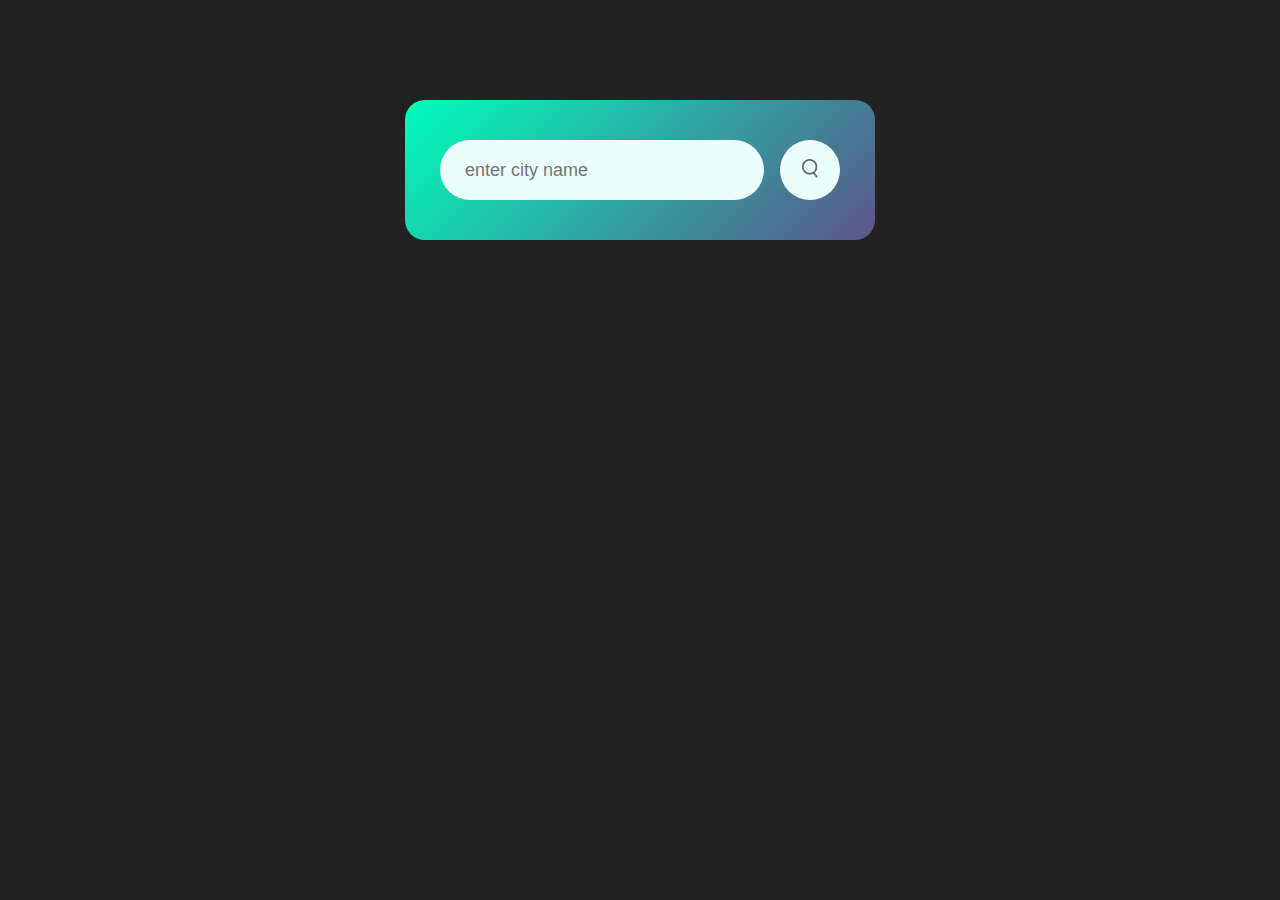
<file: mangu/index.html>
<!DOCTYPE html>
<html lang="en">
<head>
    <meta charset="UTF-8">
    <meta name="viewport" content="width=device-width, initial-scale=1.0">
    <title>Wheather App</title>
    <link rel="stylesheet" href="style.css">
</head>
<body>
    <div class="card">
        <div class="search">
            <input type="text" placeholder="enter city name" spellcheck="false">
            <button><img src="images/search.png" alt=""></button>
        </div>
        <div class="weather">
            <img src="images/rain.png" class="weather-icon">
            <h1 class="temp">22°c</h1>
            <h2 class="city">New york</h2>

            <div class="details">
                <div class="col">
                    <img src="images/humidity.png" alt="">
                    <div>
                        <p class="humidity">50%</p>
                        <p>humidity</p>
                    </div>
                </div>

                <div class="col">
                    <img src="images/wind.png" alt="">
                    <div>
                        <p class="wind">15 km/h</p>
                        <p>Wind Speed</p>
                    </div>
                </div>
            </div>
        </div>
    </div>
    

<script>
    const apiKey="ff553f7cc893a2fb01fed6221efc5b86";
    const apiUrl="https://api.openweathermap.org/data/2.5/weather?units=metric&q="

    const searchBox=document.querySelector(".search input")
    const searchBtn = document.querySelector(".search button")
    const weatherIcon=document.querySelector(".weather-icon");

    async function checkWeather(city){
        const response=await fetch(apiUrl + city + `&appid=${apiKey}`);

        var data=await response.json();
        console.log(data);

    document.querySelector(".city").innerHTML=data.name;
    document.querySelector(".temp").innerHTML = Math.round(data.main.temp) + "°c";
    document.querySelector(".humidity").innerHTML = data.main.humidity+ "%";
    document.querySelector(".wind").innerHTML = data.wind.speed+" km/h";

    if(data.weather[0].main === "Clouds"){
        weatherIcon.src="images/clouds.png";
    }
    else if(data.weather[0].main === "Clear"){
        weatherIcon.src="images/clear.png";
    }
    else if (data.weather[0].main === "Rain") {
        weatherIcon.src = "images/rain.png";
    }
    else if (data.weather[0].main === "Drizzle") {
        weatherIcon.src = "images/drizzle.png";
    }
    else if (data.weather[0].main === "Mist") {
        weatherIcon.src = "images/mist.png";
    }

    document.querySelector(".weather").style.display="block";

     }
     searchBtn.addEventListener("click",()=>{
        checkWeather(searchBox.value);
     })
    
</script>    
</body>
</html>
</file>
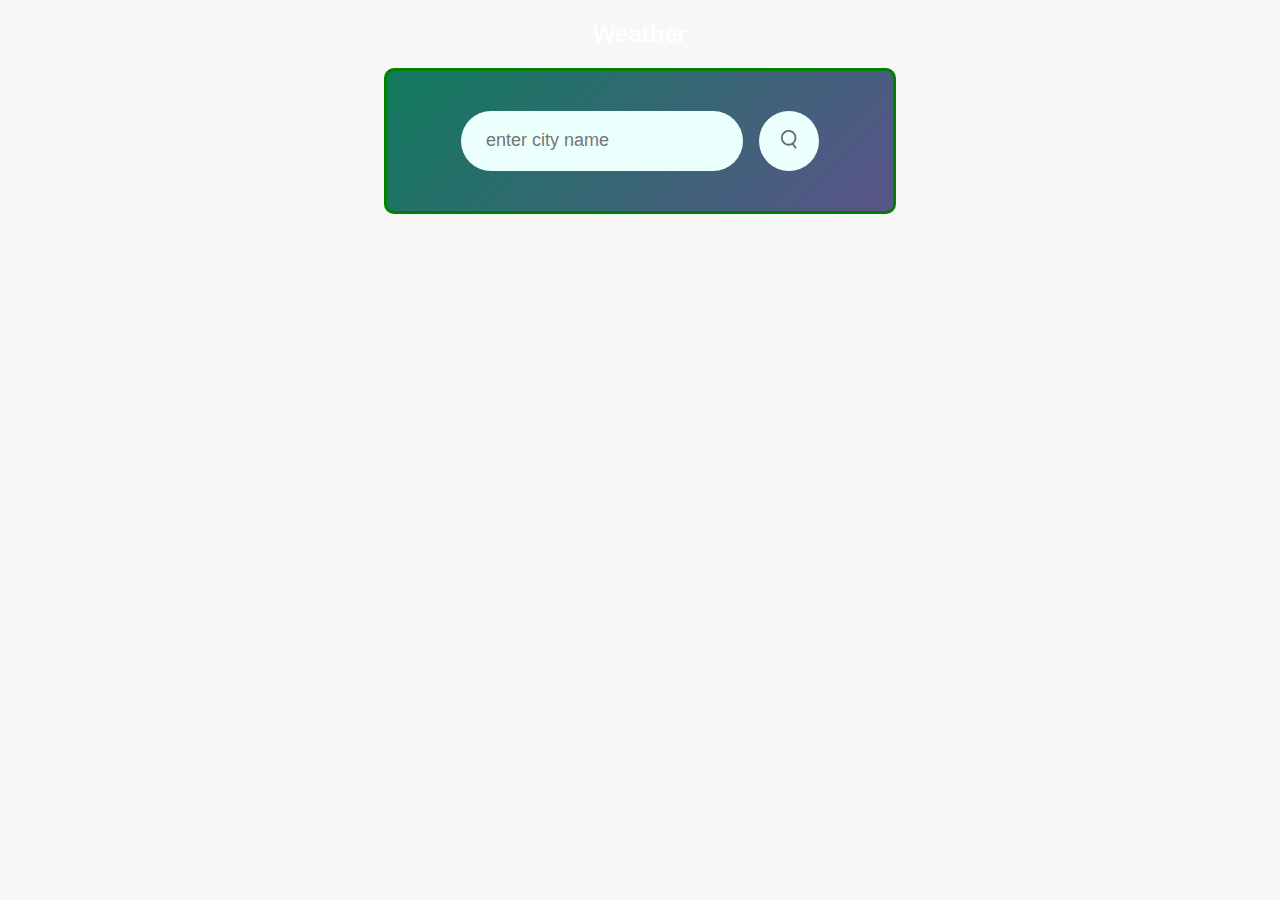
<file: proj_weather_forecast/index.html>
<!DOCTYPE html>
<html lang="en">
<head>
    <meta charset="UTF-8">
    <meta name="viewport" content="width=device-width, initial-scale=1.0">
    <title>Weather app</title>
</head>
<link rel="stylesheet" href="style.css">

<body>
    
    <div class="heading">
        <h2 class="head">Weather</h2>
    </div>
    
    <div class="card">
        <div class="firstline">
            <input type="search"  placeholder="enter city name" name="city" id="city">
            <button  class="buton"> <img src="search.png" alt="" id="searchButton" class="search"></button>
           
        </div>
        <div class="main">
        
        
            <div class="image">
                <img src="clear.png" alt="IMG" id="img">
            </div>
            <div class="temp">
                <h1 class="temp_v">25°c</h1>
                <h1 class="temp_c">City</h1>
            </div>
            <div class="footer">
                <div class="humadity">
                    <img src="humidity.png" alt="">
                    <div class="huma">
                        <p id="humadity_v">29%</p>
                        <p>humadity</p>
                    </div>
                    
                    
                </div>
                <div class="windspeed">
                    <img src="wind.png" alt="">
                    <div class="wind">
                        <p id="wind_v">5.6km/hr</p>
                        <p>wind speed</p>
                    </div>
                    
                </div>
            </div>
            
        </div>
    </div>
   
</body>

<script src="weather.js"></script>
</html>
</file>
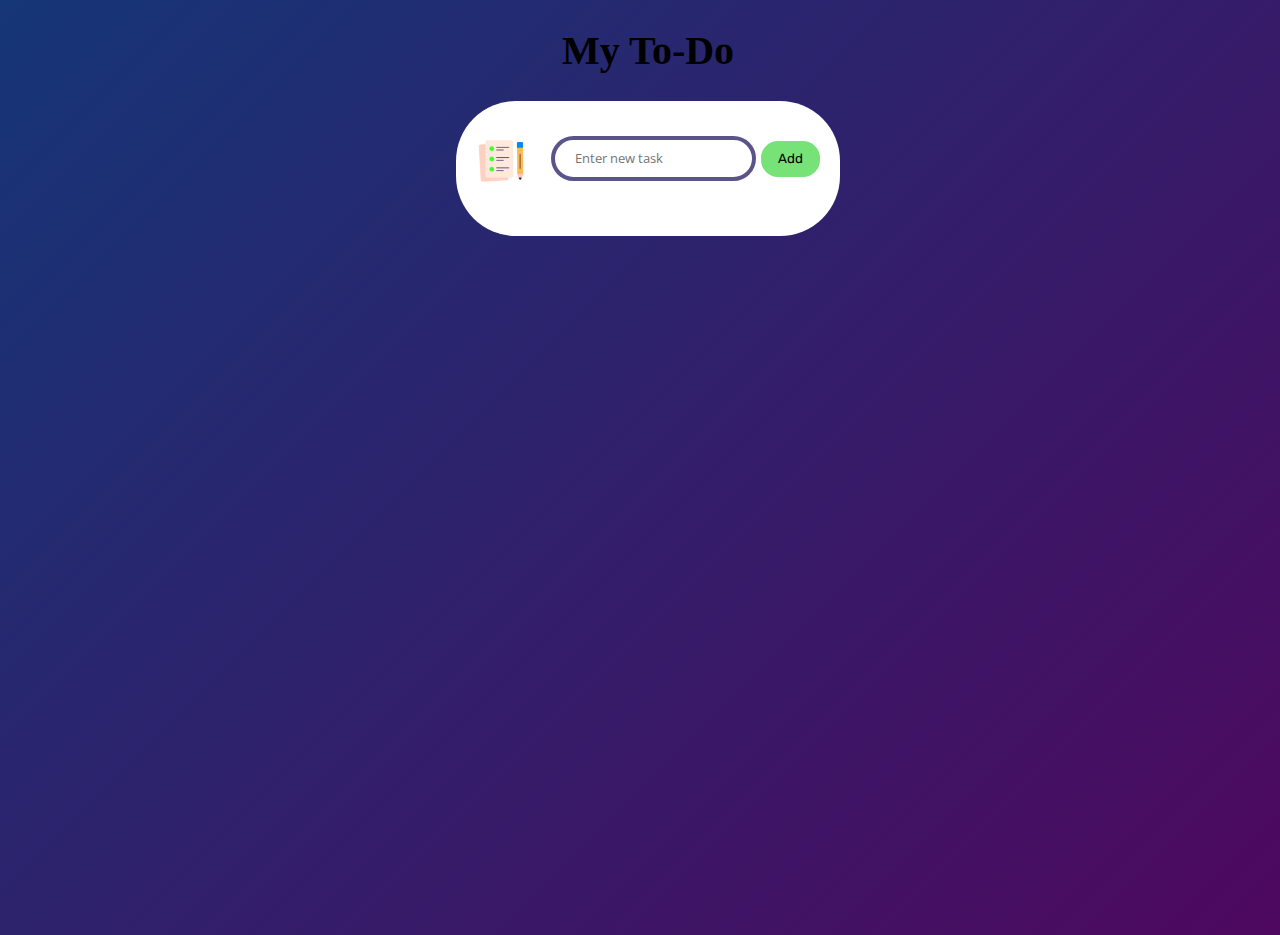
<file: to_do/index.html>
<!DOCTYPE html>
<html lang="en">
<head>
    <meta charset="UTF-8">
    <meta name="viewport" content="width=device-width, initial-scale=1.0">
    <title>To do app</title>
    <link rel="preconnect" href="https://fonts.googleapis.com">
<link rel="preconnect" href="https://fonts.gstatic.com" crossorigin>
<link href="https://fonts.googleapis.com/css2?family=Open+Sans:ital,wght@1,300&family=Poppins:wght@200&family=Roboto&family=Rubik&display=swap" rel="stylesheet">
    <link rel="preconnect" href="https://fonts.googleapis.com">
<link rel="preconnect" href="https://fonts.gstatic.com" crossorigin>
<link href="https://fonts.googleapis.com/css2?family=Poppins:wght@200&display=swap" rel="stylesheet">
<link rel="preconnect" href="https://fonts.googleapis.com">
<link rel="preconnect" href="https://fonts.gstatic.com" crossorigin>
<link href="https://fonts.googleapis.com/css2?family=Open+Sans:ital,wght@1,300&family=Poppins:wght@200&display=swap" rel="stylesheet">
</head>

<link rel="stylesheet" href="style.css">
<body>
    <div class="header">
        <h1> My To-Do</h1>

    </div>
    <div class="main">
        <div class="enterbox">
            <img src="icon.png" alt="" srcset="" id="icon">
            <input type="text" placeholder="Enter new task " id="task_holder">
            <button class="buton">Add</button>
        </div>
        <div class="tasks">
           <div class="error"></div>
        </div>
    </div>
    <!-- <input type="checkbox" name="" id=""> -->
</body>
<script src="to_do.js"></script>
</html>
</file>
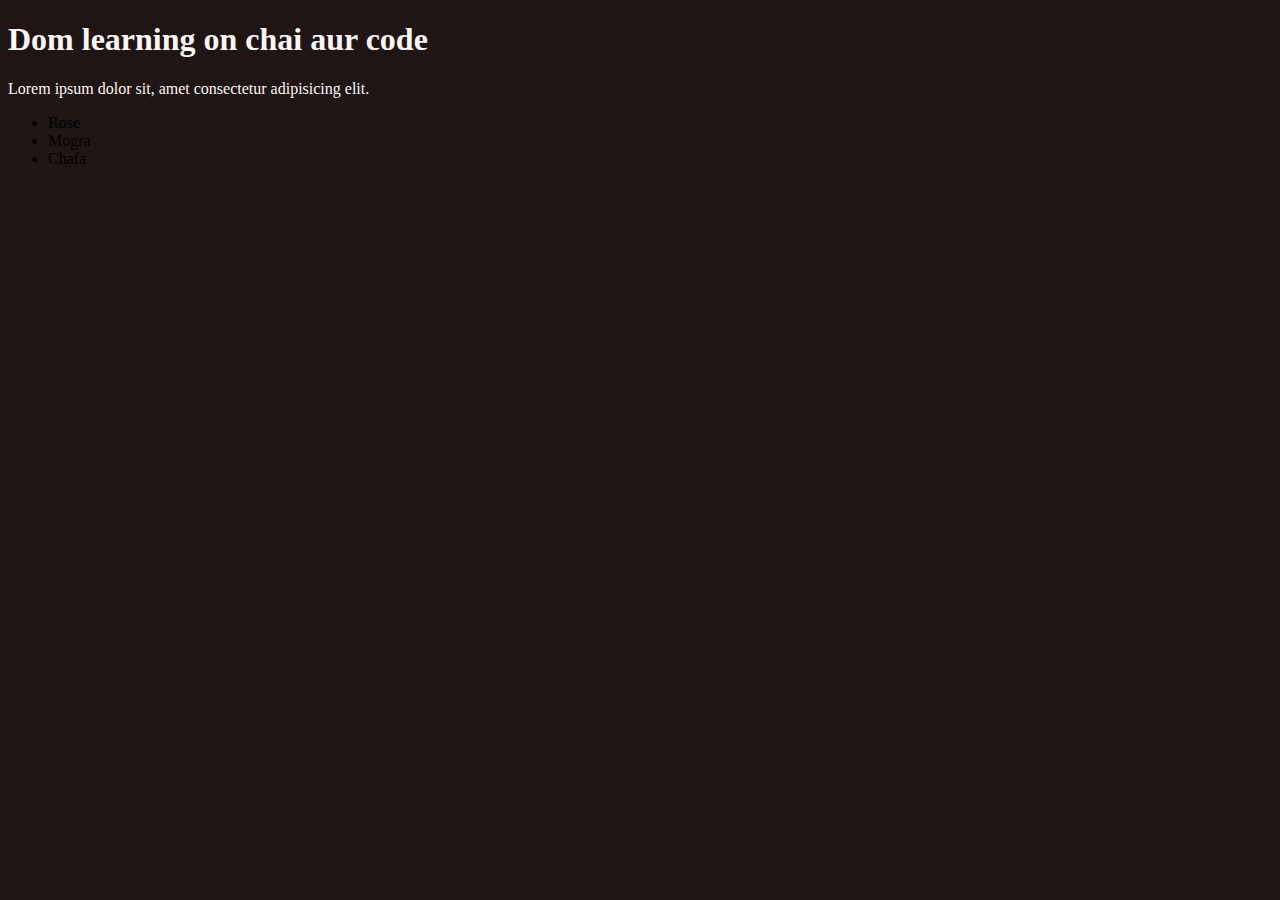
<file: 06_dom/01_index.html>
<!DOCTYPE html>
<html lang="en">
<head>
    <meta charset="UTF-8">
    <meta name="viewport" content="width=device-width, initial-scale=1.0">
    <title>Dom learning</title>
    <style>
        body{
            background-color: #1f1515;
        }
        .bg-color{
            color: #fdf6f6;
        }
    </style>
</head>
<body>
    <div class="bg-color">
        <h1 id="heading">Dom learning on chai aur code <span style="display: none;">kuch na kaho</span> </h1>
        
        
        <p>Lorem ipsum dolor sit, amet consectetur adipisicing elit.</p>
        
    </div>
    <ul>
        <li class="li-item">Rose</li>
        <li class="li-item">Mogra</li>
        <li class="li-item">Chafa</li>

    </ul>
    
</body>
</html>
</file>
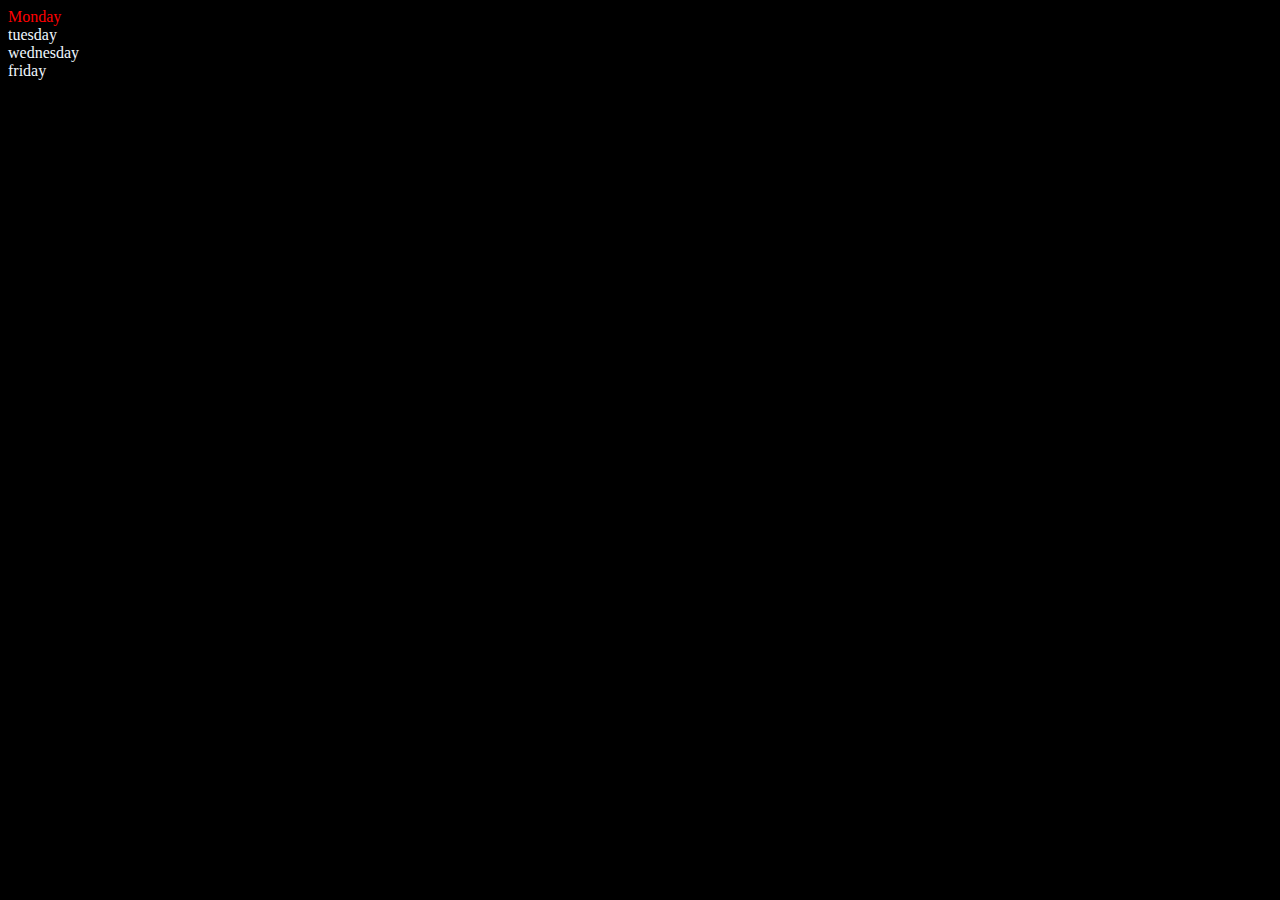
<file: 06_dom/02_index.html>
<!DOCTYPE html>
<html lang="en">
<head>
    <meta charset="UTF-8">
    <meta name="viewport" content="width=device-width, initial-scale=1.0">
    <title>Document</title>
</head>
<body style="background-color: black; ">
    <div class="parent" style="background-color: black; color: aliceblue;">
        <div class="day">Monday</div>
        <div class="day">tuesday </div>
        <div class="day">wednesday</div>
        <div class="day">friday</div>
    </div>
</body>
<script>
    let parent=document.querySelector('.parent')
    console.log(parent);
    // console.log(parent.children)
    // console.log(parent.children[0])
    
    for (let i = 0; i < parent.children.length; i++) {
       console.log(parent.children[i].textContent);
        
    }
    parent.children[0].style.color="red"

    console.log(parent.firstElementChild.innerHTML);
    console.log(parent.lastElementChild.innerHTML);
  

    //from child to parent
    const child=document.querySelector(".day")
    console.log(child);
    console.log(child.parentElement);
    console.log(child.nextElementSibling);



    console.log("Nodes : ", parent.childNodes);

</script>
</html>
</file>
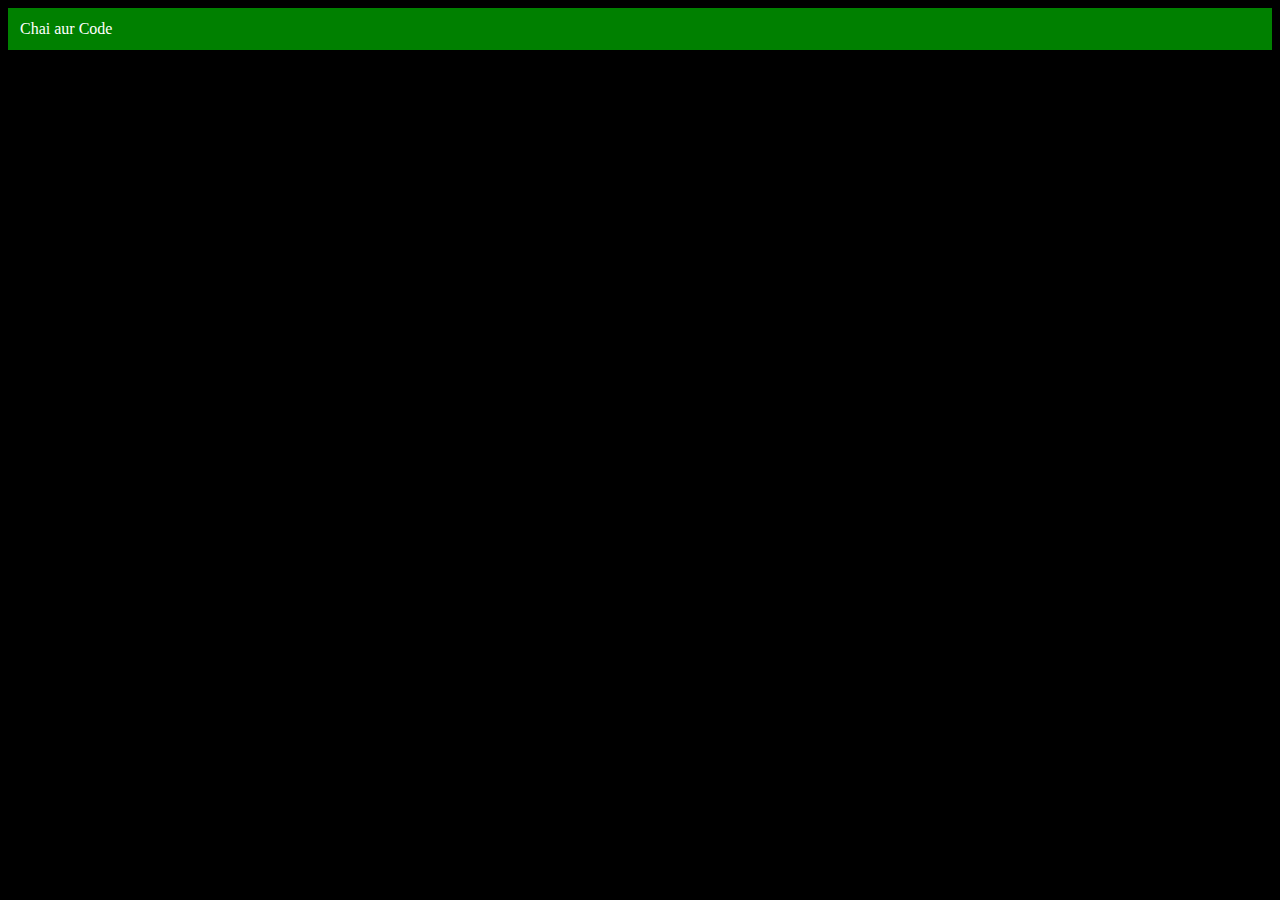
<file: 06_dom/03_index.html>
<!DOCTYPE html>
<html lang="en">
<head>
    <meta charset="UTF-8">
    <meta name="viewport" content="width=device-width, initial-scale=1.0">
    <title>Dom extras
    </title>
</head>
<body style="background-color: black; color:#fff ">
    
</body>
<script>
    const div=document.createElement('div');
    div.className="main";
    div.id=Math.round(Math.random()*10+1)
    div.style.backgroundColor="green"
    div.style.padding="12px"

    // div.innerHTML="Chai aur Code"
    const newnode=document.createTextNode("Chai aur Code")
    div.appendChild(newnode)

    document.body.appendChild(div);
    console.log(div);
</script>
</html>
</file>
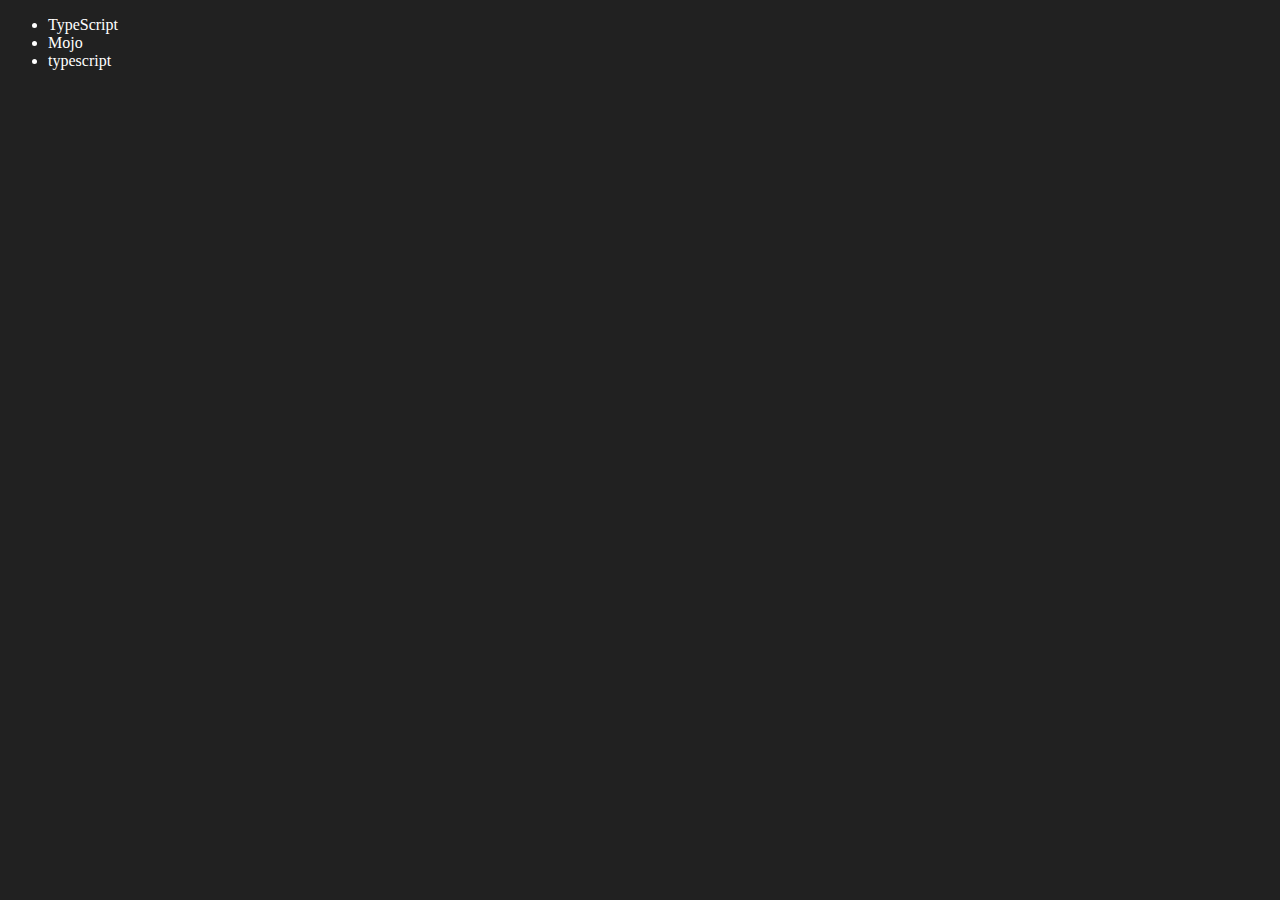
<file: 06_dom/04_index.html>
<!DOCTYPE html>
<html lang="en">
<head>
    <meta charset="UTF-8">
    <meta http-equiv="X-UA-Compatible" content="IE=edge">
    <meta name="viewport" content="width=device-width, initial-scale=1.0">
    <title>Chai aur code | DOM</title>
</head>
<body style="background-color: #212121; color: #fff;">
    <ul class="language">
        <li>Javascript</li>
    </ul>
</body>
<script>
    function addLanguage(langName){
        const li = document.createElement('li');
        li.innerHTML = `${langName}`
        document.querySelector('.language').appendChild(li)
    }
    addLanguage("python")
    addLanguage("typescript")

    function addOptiLanguage(langName){
        const li = document.createElement('li');
        li.appendChild(document.createTextNode(langName))
        document.querySelector('.language').appendChild(li)
    }
    addOptiLanguage('golang')

    //Edit
    const secondLang = document.querySelector("li:nth-child(2)")
    console.log(secondLang);
    //secondLang.innerHTML = "Mojo"
    const newli = document.createElement('li')
    newli.textContent = "Mojo"
    secondLang.replaceWith(newli)

    //edit
    const firstLang = document.querySelector("li:first-child")
    firstLang.outerHTML = '<li>TypeScript</li>'

    //remove
    const lastLang = document.querySelector('li:last-child')
    lastLang.remove()


</script>
</html>
</file>
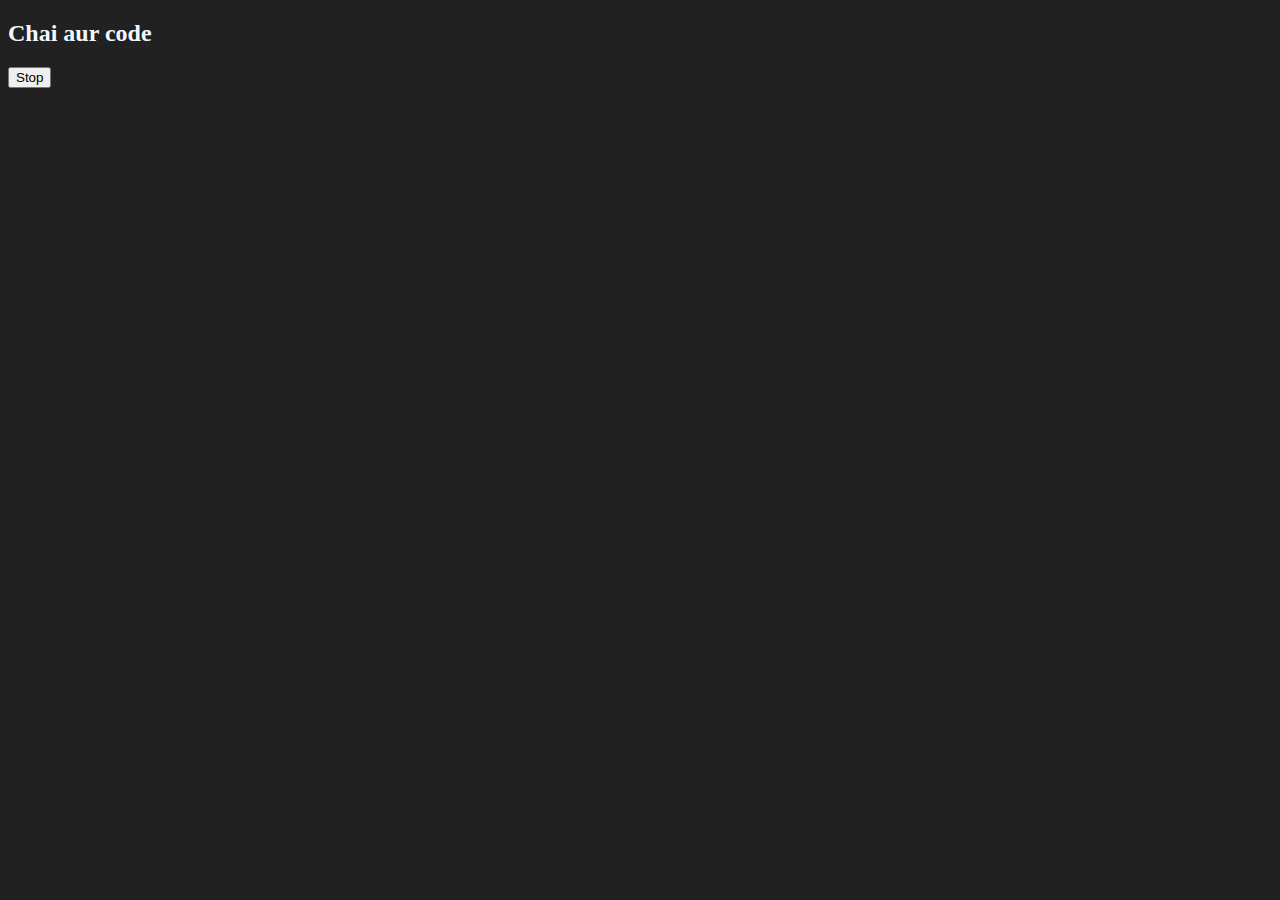
<file: 07_event/02_async.html>
<!DOCTYPE html>
<html lang="en">
<head>
    <meta charset="UTF-8">
    <meta name="viewport" content="width=device-width, initial-scale=1.0">
    <title>Document</title>
</head>
<style>
    body{
        background-color: #212121;
        color: aliceblue;
    }
</style>
<body>
    <h2 class="heading">Chai aur code</h2>

    <button id="button">Stop</button>
</body>
<script>
    const  htimeOut=setTimeout(() => {
        document.querySelector('.heading').innerHTML='best js course'
        console.log('setTimeout called')
    }, 2000);
    const button=document.querySelector('#button')
    button.addEventListener('click',()=>{
        clearTimeout(htimeOut)
        console.log('clearTimeout called')
    })
</script>
</html>
</file>
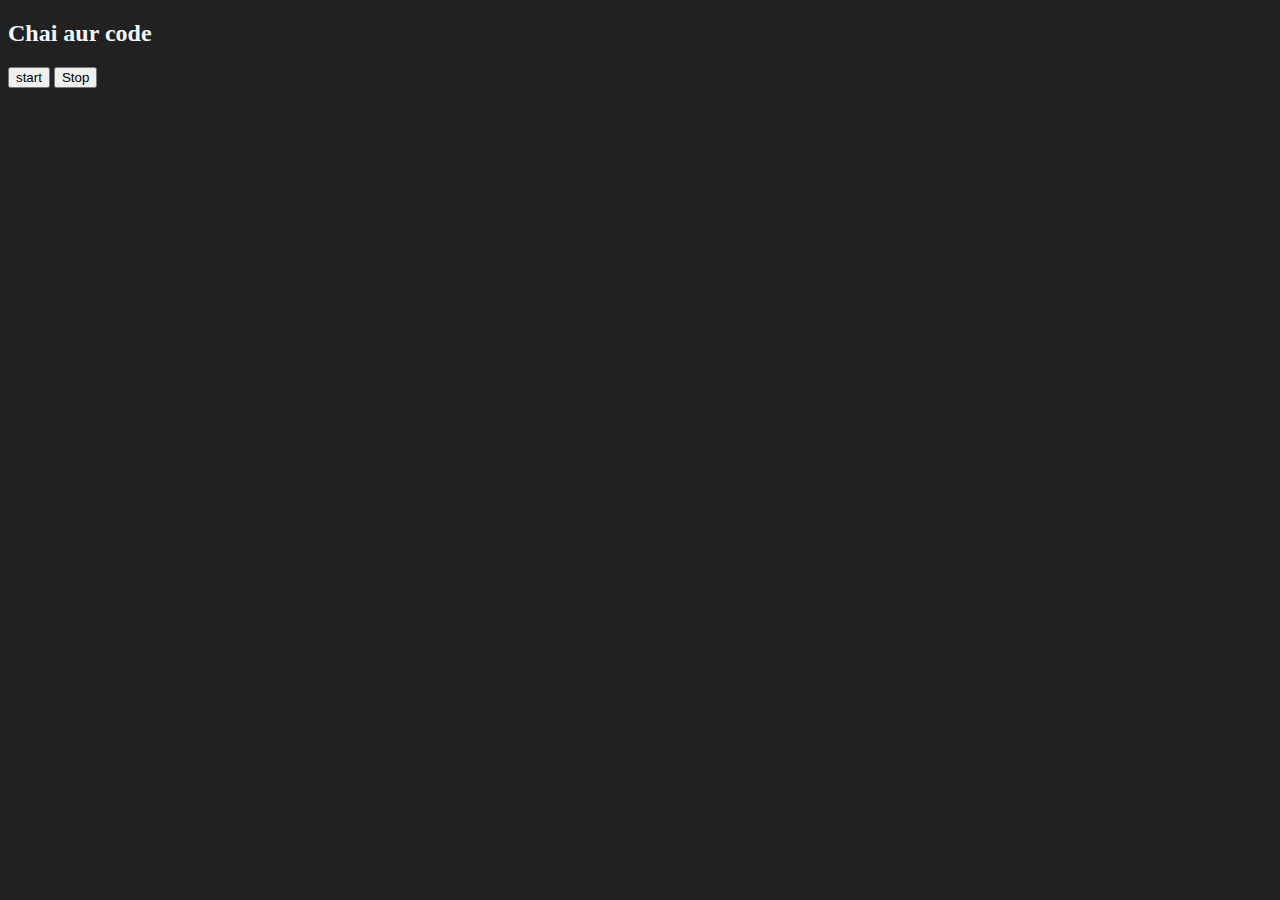
<file: 07_event/03_async.html>
<!DOCTYPE html>
<html lang="en">
<head>
    <meta charset="UTF-8">
    <meta name="viewport" content="width=device-width, initial-scale=1.0">
    <title>Document</title>
</head>
<style>
    body{
        background-color: #212121;
        color: aliceblue;
    }
</style>
<body>
    <h2 class="heading">Chai aur code</h2>

    <button id="start" class="button">start</button>
    <button id="stop" class="button">Stop</button>
</body>
<script>
      let  htimeOut;
   
    document.querySelector('#start').addEventListener('click',()=>{
          htimeOut=setInterval(() => {
        document.querySelector('.heading').innerHTML='best js course'
        console.log('setTimeout called')
    }, 3000);
    })


    const stopbutton=document.querySelector('#stop')
    stopbutton.addEventListener('click',()=>{
        clearInterval(htimeOut)
        console.log('clearTimeout called')
    })
    
</script>
</html>
</file>
<file: mangu/style.css>
*{
    margin: 0;
    padding: 0;
    font-family: 'poppins',sans-serif;
    box-sizing: border-box;
}
body{
    background-color: #222;
}
.card{
    width: 90%;
    max-width: 470px;
    background: linear-gradient(135deg,#00feba,#5b548a);
    color:#fff;
    margin: 100px auto 0;
    border-radius: 20px;
    padding: 40px 35px;
    text-align: center;
}
.search{
    width: 100%;
    display: flex;
    align-items: center;
    justify-content: space-between;
}
.search input{
    border: 0;
    outline: 0;
    background:#ebfffc;
    color:#555;
    padding: 10px 25px;
    height: 60px;
    border-radius: 30px;
    flex: 1;
    margin-right: 16px;
    font-size:18px;
}
.search button{
    border: 0;
        outline: 0;
        background: #ebfffc;
        border-radius: 50%;
        width: 60px;
        height: 60px;
        cursor: pointer;
}
.search button img{
    width: 16px;
}
.weather-icon{
    width: 170px;
    margin-top: 30px;
}
.weather h1{
    font-size: 80px;
    font-weight:500;
}
.weather h2 {
    font-size: 45px;
    font-weight: 400;
    margin-top: -10px;
}
.details{
    display: flex;
    align-items: center;
    justify-content: space-between;
    padding: 0 20px;
    margin-top: 50px;
}
.col{
    display: flex;
    align-items: center;
    text-align: left;
}
.col img{
    width: 40px;
    margin-right: 10px;
}
.humidity,.wind{
    font-size:20px;
    margin-top: -6px;
}
.weather{
    display: none;
}
</file>
<file: proj_weather_forecast/style.css>
body{
    background-color: rgb(248, 247, 247);
    color: white;
    text-align: center;
    font-family: 'poppins',sans-serif;
    box-sizing: border-box;
}
.main{
    
   display: none;
   
}
.card{
    /* display: none; */
    height: max-content;
   
  
   text-align: center;
    background: linear-gradient(135deg,#107a5d,#5b548a);
    color:#fff;
    margin: auto;
   width: 40%;
   border-radius: 10px;
   border:  3px solid green;
}
.firstline{
    
    border-radius: 10px;
    margin: 40px 40px;
  
    display: flex;
    justify-content: center;
    /* align-items: center; */
    /* justify-content: space-between; */
}
.temp{
    font-size: larger;
}
.footer{
    display: flex;
    align-items: center;
    justify-content: space-between;
    padding: 0 20px;
    margin-top: 50px;

}
#city{
    /* height: 50px;
    border: 3px rgb(123, 232, 86) solid;
    border-radius: 100px;
    background-color: rgba(164, 21, 175, 0.632);
     margin-right: 20px; */
    border: 0;
    outline: 0;
    background:#ebfffc;
    color:#555;
    padding: 10px 25px;
    height: 60px;
    border-radius: 30px;
    /* flex: 1; */
    margin-right: 16px;
    font-size:18px;
}
.buton{
    border-radius: 50%;
    cursor: pointer;
    width: 60px;
    height: 60px;
    background: #ebfffc;
    border: 0px;
}
.search{
    width: 16px;
}
.humadity,.windspeed{
    
    align-items: center;
    text-align: left;
    display: flex;
    font-size:20px;
    margin-top: -6px;
}
.huma, .wind{
    padding-left: 20px;
}
</file>
<file: to_do/style.css>
body{
    
    width: 100%;
    min-height: 100vh;
    background: linear-gradient(135deg,#153677,#4e085f);
 /* color: #fff; */
}
.main{
    margin: auto;
    width: 30%;
    /* background: rgb(2,0,36); */
   
    background-color: rgba(255, 255, 255, 255);
}
h1{
    text-align: center;
    font-size: 40px;
}
#task_holder{
    font-family: 'Open Sans', sans-serif;
/* font-family: 'Poppins', sans-serif; */
    height: 35px;
    border:4px solid #5b548a ;
    border-radius: 40px;
    padding-left: 20px;
    margin-top: 15px;
}
.enterbox{
   
    padding: 20px;
    display: flex;
justify-content: center;
}
.buton{
    height: 25px;
    width: 60px;
    margin-top: 20px;
   padding: 10px 6px ;
   padding-bottom: 26px;
   border-radius: 17px;
   cursor: pointer;
   background-color: rgb(119, 226, 119);
   border: 0px;
   margin-left: 5px;
  
   /* font-family: 'Roboto', sans-serif; */
   font-family: 'Rubik', sans-serif;
}
.main{
    border-radius: 60px;
}
.tasks{
    padding-left: 20px;
    padding-bottom: 30px;
    font-family: 'Poppins', sans-serif;
    /* color: rgb(245, 238, 230); */
    font-weight: bold;
    font-size: 25px;
    width: 70%;
}
p{
    
}

.rounded-checkbox {
    width:25px;
    height: 25px;
    border-radius: 50%;
    vertical-align: middle;
    border: 1px solid black;
    appearance: none;
    -webkit-appearance: none;
    outline: none;
    cursor: pointer;
  }
  .rounded-checkbox:checked {
    appearance: auto;
    clip-path: circle(50% at 50% 50%);
    background-color: rgb(39, 247, 191);
  }
  #icon{
    height: 50px;
    width: 50px;
    margin-top: 15px;
    padding-right: 25px;
   
  }
  #cross{
    align-items: end;
    position:absolute;
    left: 63%;
    cursor: pointer;
    
  }
  #cross:hover {
    background: rgba(0, 0, 0, 0.056);
  }
  .newdiv{ 
    /* width: 40%; */
   
  }
  #after{
    text-decoration: line-through;
  }
  .error{
    color: #ec1818;
  }
</file>
